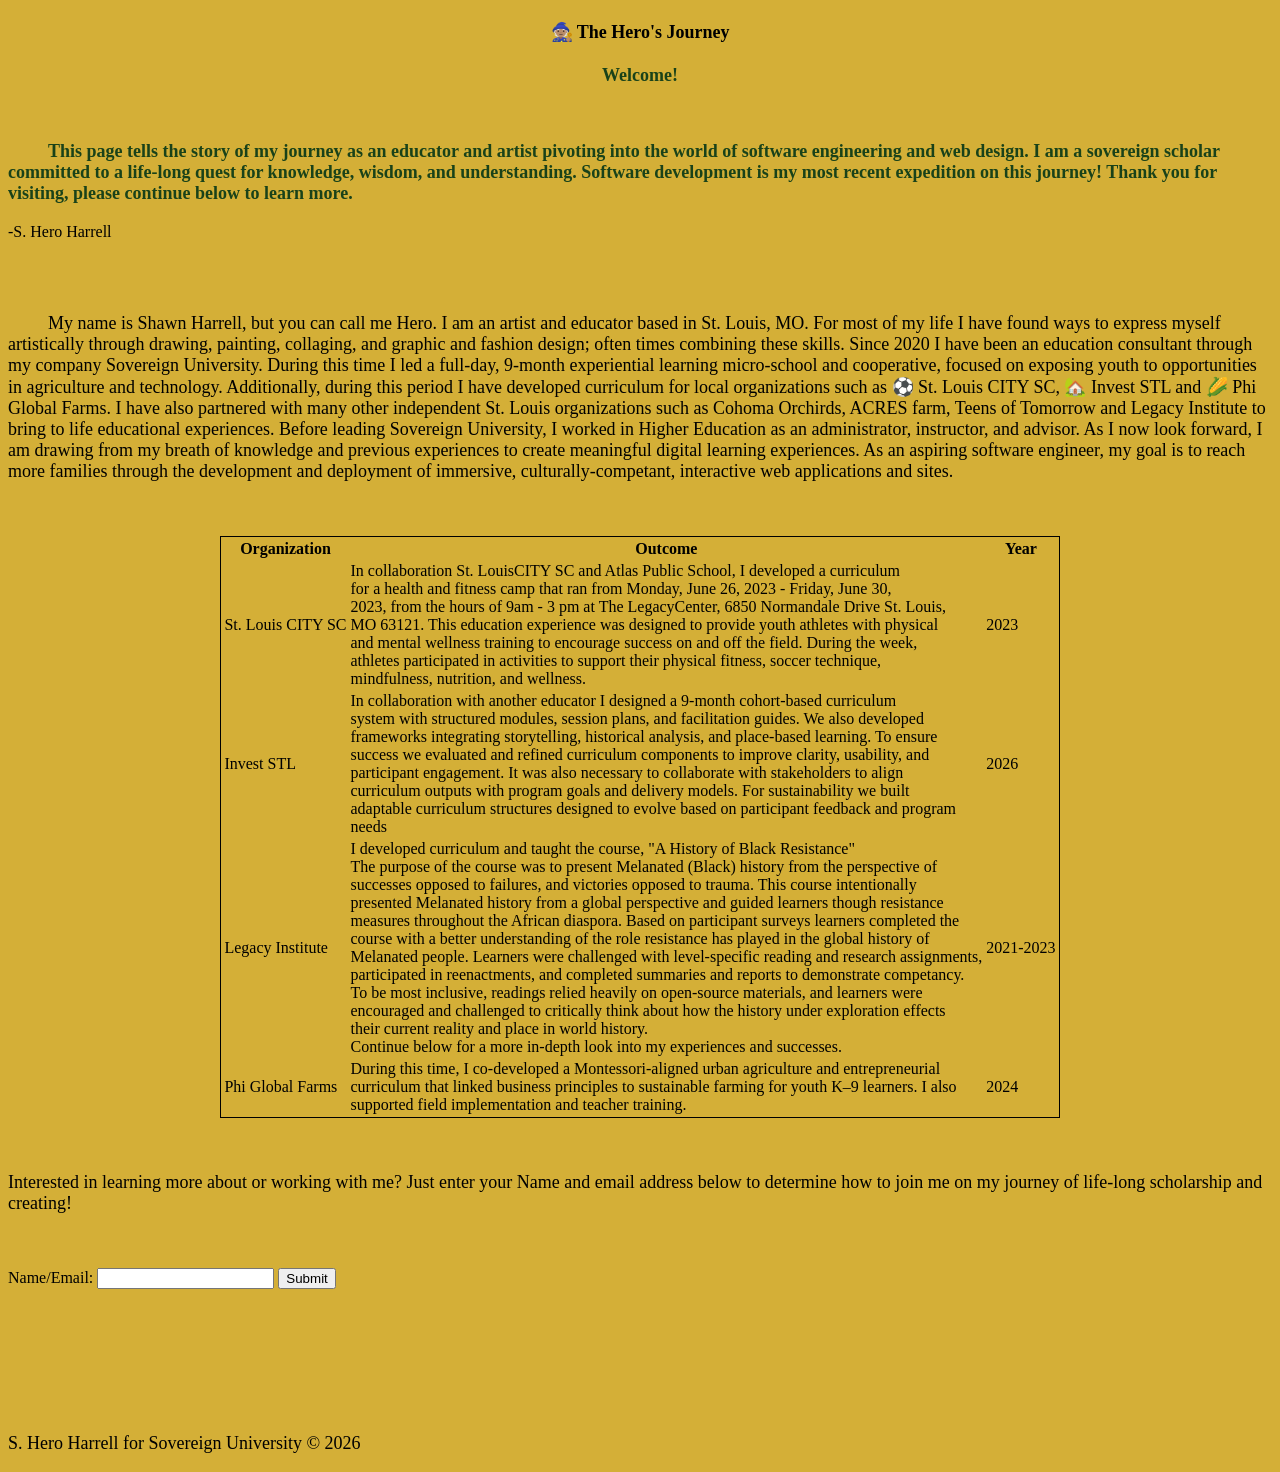
<file: index.html>
<!DOCTYPE html>
<html lang="en">
<head>
    <meta charset="UTF-8">
    <meta name="viewport" content="width=device-width, initial-scale=1.0">
    <title>The Hero's Journey</title>
     <link rel="stylesheet" href="port.css"> 
</head>
<body>
    <h1> <p style="text-align: center;"> &#129497;&#127997; The Hero's Journey</p> </h1>
    <h3> <p style="text-align: center;">Welcome!</p> </h3> <br>
<h3> <p style="text-indent: 40px;"></pstyle> This page tells the story of my journey as an  educator and artist
    pivoting into the world of software engineering and web design. I am a sovereign 
    scholar committed to a life-long quest for knowledge, wisdom, and understanding.
    Software development is my most recent expedition on this journey! Thank you for visiting, please
    continue below to learn more. 
    </h3>
                                            -S. Hero Harrell</p>
    <br>
    <br>
<p style="text-indent: 40px;"></pstyle> My name is Shawn Harrell, but you can call me Hero. I am an artist and educator 
    based in St. Louis, MO. For most of my life I have found ways to express myself artistically through drawing, painting, 
    collaging, and graphic and fashion design; often times combining these skills. Since 2020 I have been an education consultant 
    through my company Sovereign University. During this time I led a full-day, 9-month experiential learning micro-school and cooperative,
    focused on exposing youth to opportunities in agriculture and technology. Additionally, during this period I have developed curriculum for local organizations 
    such as &#9917 St. Louis CITY SC, &#127969 Invest STL and &#127805 Phi Global Farms. I have also partnered with many other independent 
    St. Louis organizations such as Cohoma Orchirds, ACRES farm, Teens of Tomorrow and Legacy Institute to bring to life educational 
    experiences. Before leading Sovereign University, I worked in Higher Education as an administrator, instructor, and advisor. As I now 
    look forward, I am drawing from my breath of knowledge and previous experiences to create meaningful digital learning experiences. As an
    aspiring software engineer, my goal is to reach more families through the development and deployment of immersive, culturally-competant, 
    interactive web applications and sites.</p>
    <br>
    <br>
<table style="margin: 0 auto; border: 1px solid black;">
   <tr>
       <th>Organization</th>
       <th>Outcome</th>
       <th>Year</th>
   </tr>
   <tr>
       <td>St. Louis CITY SC</td>
       <td>In collaboration St. LouisCITY SC and Atlas Public School, I developed a curriculum<br> for a health and fitness
        camp that ran from Monday, June 26, 2023 - Friday, June 30,<br>  2023, from the hours of 9am - 3 pm at The LegacyCenter, 6850 Normandale Drive St. Louis,<br> 
        MO 63121. This education experience was designed to provide youth athletes with physical <br> 
        and mental wellness training to encourage success on and off the field. During the week, <br>athletes 
        participated in activities to support their physical fitness, soccer technique, <br> mindfulness, nutrition, and wellness.</td>
       <td> 2023</td>
   </tr>
   <tr>
       <td>Invest STL</td>
       <td>In collaboration with another educator I designed a 9-month cohort-based curriculum <br>
        system with structured modules, session plans, and facilitation guides. We also developed <br>
        frameworks integrating storytelling, historical analysis, and place-based learning. To ensure<br>
        success we evaluated and refined curriculum components to improve clarity, usability, and <br>
        participant engagement. It was also necessary to collaborate with stakeholders to align <br>
        curriculum outputs with program goals and delivery models. For sustainability we built <br>
        adaptable curriculum structures designed to evolve based on participant feedback and program <br>needs</td>
       <td>2026</td>
   </tr>
   <tr>
       <td>Legacy Institute</td>
       <td>I developed curriculum and taught the course, "A History of Black Resistance" <br>
        The purpose of the course was to present Melanated (Black) history from the perspective of <br>
        successes opposed to failures, and victories opposed to trauma. This course intentionally <br>
        presented Melanated history from a global perspective and guided learners though resistance <br>
        measures throughout the African diaspora. Based on participant surveys learners completed the <br>
        course with a better understanding of the role resistance has played in the global history of <br>
        Melanated people. Learners were challenged with level-specific reading and research assignments,<br> 
        participated in reenactments, and completed summaries and reports to demonstrate competancy. <br>
        To be most inclusive, readings relied heavily on open-source materials, and learners were <br>
        encouraged and challenged to critically think about how the history under exploration effects <br>
        their current reality and place in world history.<br>
        Continue below for a more in-depth look into my experiences and successes.</td>
       <td>2021-2023</td>
   </tr>
   <tr>
       <td>Phi Global Farms</td>
       <td>During this time, I co-developed a Montessori-aligned urban agriculture and entrepreneurial<br>
        curriculum that linked business principles to sustainable farming for youth K–9 learners. I also <br>
        supported field implementation and teacher training.</td>
       <td>2024</td>
   </tr>
</table>
    <br>
    <br>
<p>Interested in learning more about or working with me? Just enter your Name and email address below to
    determine how to join me on my journey of life-long scholarship and creating!</p>    
    <br>
<p><form action="/submit" method="POST">
   <label for="name">Name/Email:</label>
   <input type="text" id="name" name="name">
   <button type="submit">Submit</button>
</form></p>
</body>
    <br>
    <br>
    <br>
    <br>
    <br>
    <br>
<footer>
   <p> S. Hero Harrell for Sovereign University &copy; 2026</p>
</footer>
</html>
</file>
<file: port.css>
body {background-color: #D4AF37;  
}  
  
h3 {color: rgb(25, 66, 25);  
}  
  
p {font-size: 18px;  
}
</file>
